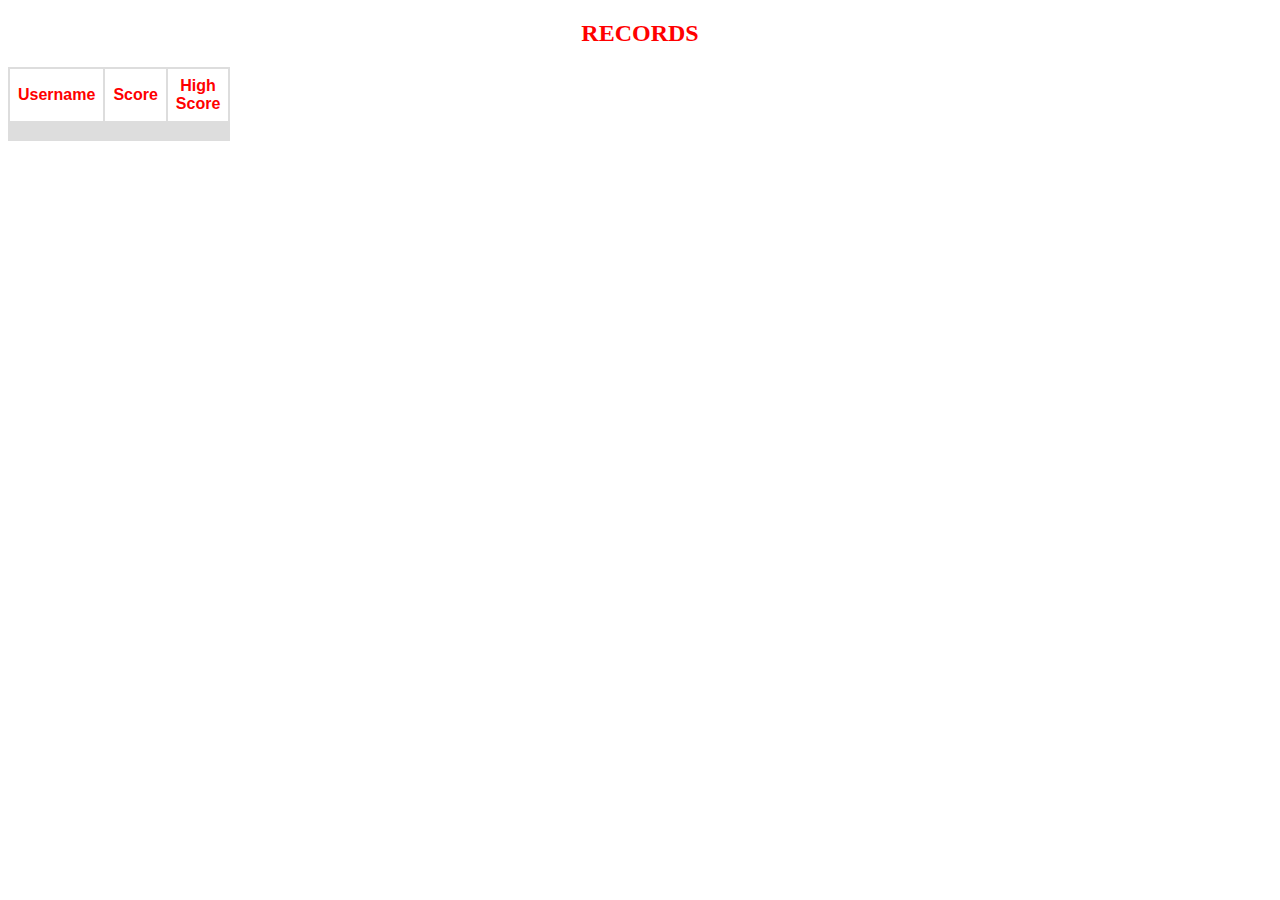
<file: BunkerBuster/src/html_struct/chart.html>
<!DOCTYPE html>
<html lang="en">
<head>
    <meta charset="UTF-8">
    <title>Chart Page</title>
  <link rel="stylesheet" href="../css/chart.css">

</head>
<body>

<script src="../js/chart_score.js"></script>

<div class="modal-body">
  <h2 class="text-center">RECORDS</h2>
    <div>
      <table>
        <tr>
          <th>Username</th>
          <th>Score</th>
          <th>High Score</th>
        </tr>
        <tr>
          <td></td>
          <td></td>
          <td></td>
        </tr>
      </table>
    </div>
</div>
</body>
</html>
</file>
<file: BunkerBuster/src/css/chart.css>
table {
  font-family: arial, sans-serif;
  border-collapse: collapse;
  width: 10vw;
}

td, th {
  border: 2px solid #dddddd;
  text-align: center;
  padding: 8px;
}

tr:nth-child(even) {
  background-color: #dddddd;
}

#table_id{
  width: 50rem;
  height: 50rem;
}

.modal-body{
  height: 35vw!important;
  color:red;
  text-align: center;
}


#a #b #c{
  box-sizing: border-box;
  border: 2px solid #ccc;
  border-radius: 50px;
  font-size: 14px;
  color: black;
  text-align: center;
  margin-top: 10px;
  width: 14vw;
  height: 2vw;
}
</file>
